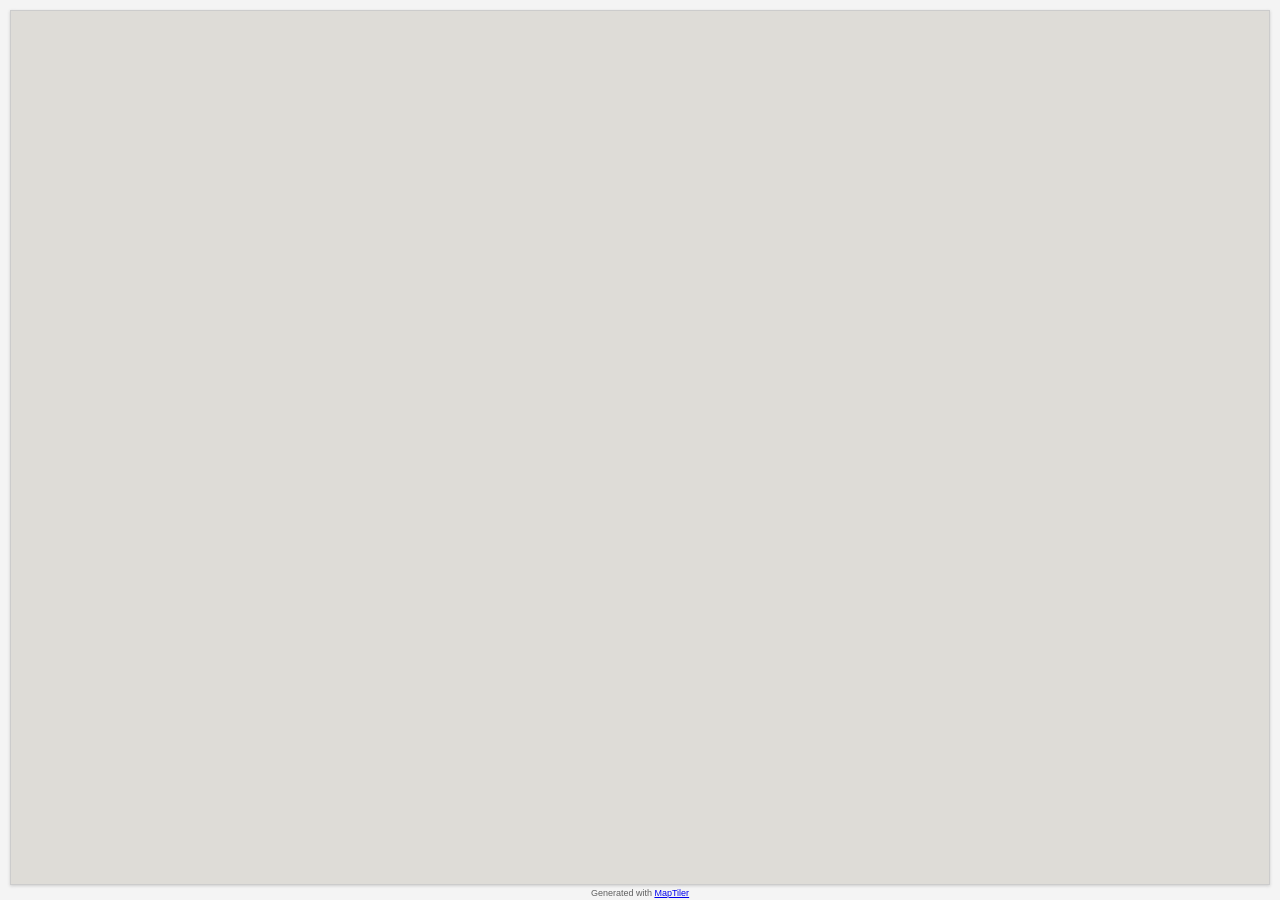
<file: hiroshima_tile_TMS/googlemaps.html>
<!DOCTYPE html>
<html>
<head>
<title>hiroshima_large_map_original</title>
<meta name="viewport" content="initial-scale=1.0, user-scalable=no" />
<style type="text/css">
html { overflow: hidden; }
body { overflow: hidden; padding: 0; margin: 0;
width: 100%; height: 100%; font-family: Trebuchet MS, Trebuchet, Arial, sans-serif; }
#map { position: absolute; top: 10px; left: 10px; right: 10px; bottom: 15px; overflow: auto; }
#footer { position: absolute; bottom: 0px; left: 0px; width:100%; height: 12px; overflow: hidden; }
@media screen and (max-width: 600px) {
  #map { top:0px; left:0px; width:100%; height:100%;}
}
body { background: #f4f4f4;}
#header { background: #fff; box-shadow: 0 1px 3px #CCC; border: 1px solid #ccc; }
#header h1 { padding:7px 10px; margin:0; font-size: 28px; }
#map { border: 1px solid #ccc; box-shadow: 0 1px 3px #CCC; background-color: #DEDCD7;}
#footer { text-align:center; font-size:9px; color:#606060; }
</style>
<!--[if lte IE 6]>
<style type="text/css">
#map {
    height:expression(document.body.clientHeight-35); /* 10+10+15=35 */
    width:expression(document.body.clientWidth-20); /* 10+10=20 */
}
</style>
<![endif]-->
<script type="text/javascript" src="http://maps.google.com/maps/api/js?sensor=false"></script>
<script type="text/javascript">
var map;
var mapBounds = new google.maps.LatLngBounds(
    new google.maps.LatLng(34.332604, 132.390020),
    new google.maps.LatLng(34.427828, 132.527199));
var mapMinZoom = 11;
var mapMaxZoom = 17;
var maptiler = new google.maps.ImageMapType({
    getTileUrl: function(coord, zoom) { 
        var proj = map.getProjection();
        var z2 = Math.pow(2, zoom);
        var tileXSize = 256 / z2;
        var tileYSize = 256 / z2;
        var tileBounds = new google.maps.LatLngBounds(
            proj.fromPointToLatLng(new google.maps.Point(coord.x * tileXSize, (coord.y + 1) * tileYSize)),
            proj.fromPointToLatLng(new google.maps.Point((coord.x + 1) * tileXSize, coord.y * tileYSize))
        );
        var y = z2 - coord.y - 1;
        var x = coord.x >= 0 ? coord.x : z2 + coord.x
        if (mapBounds.intersects(tileBounds) && (mapMinZoom <= zoom) && (zoom <= mapMaxZoom))
            return zoom + "/" + x + "/" + y + ".png";
        else
            return "http://www.maptiler.org/img/none.png";
    },
    tileSize: new google.maps.Size(256, 256),
    isPng: true,

    opacity: 1.0
});
function init() {
    var opts = {
        streetViewControl: false,
        center: new google.maps.LatLng(34.380216, 132.458609),
        zoom: 11
    };
	map = new google.maps.Map(document.getElementById("map"), opts);
	map.setMapTypeId('satellite');
	map.overlayMapTypes.insertAt(0, maptiler);
}
</script>
</head>
<body onload="init()">
<div id="footer">Generated with <a href="http://www.maptiler.com/">MapTiler</a></div>
<div id="map"></div>
</body>
</html>
</file>
